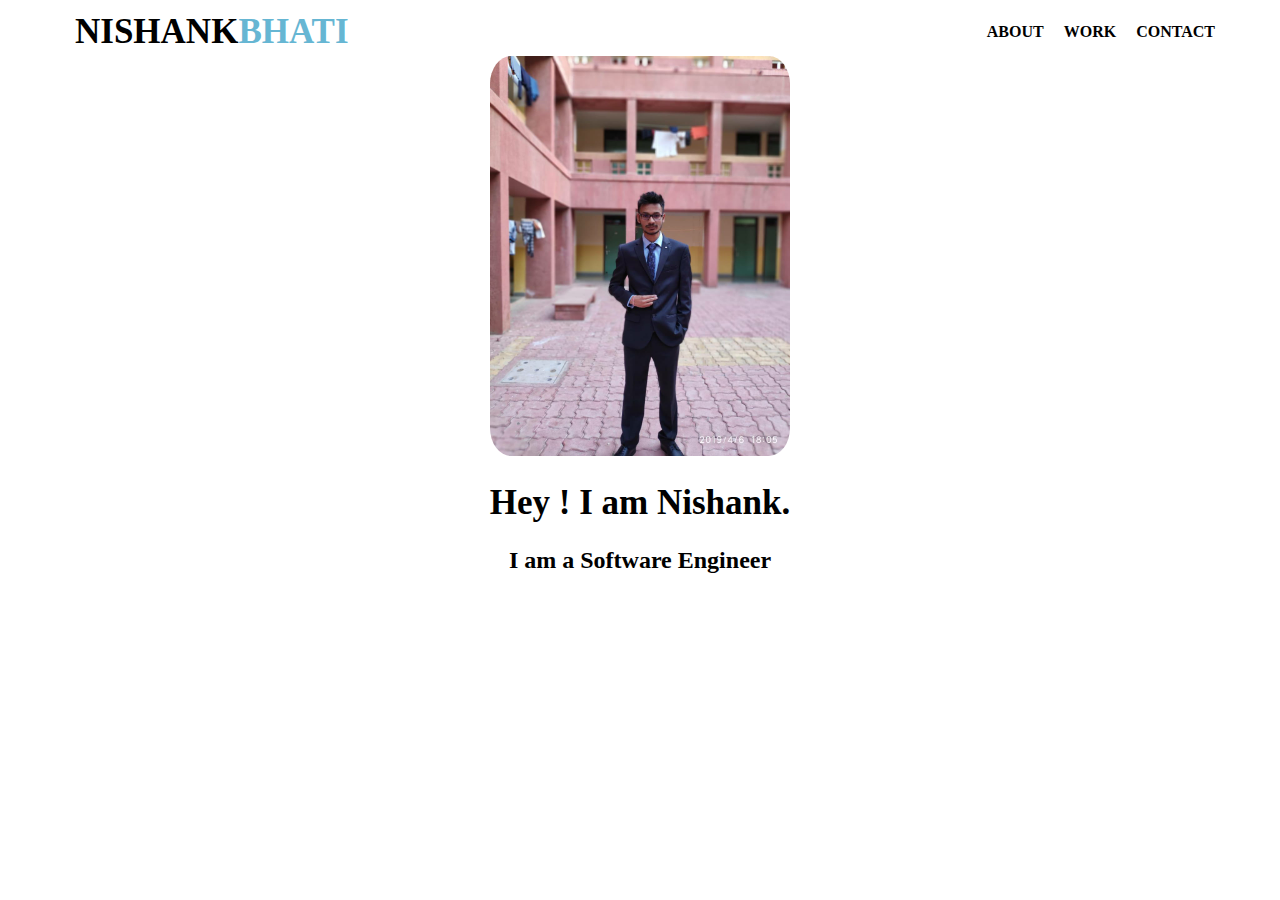
<file: index.html>
<!DOCTYPE html>
<html lang="en">
	<head>
		<meta charset="utf-8">
		<link rel="stylesheet" href="style.css">
		<title>My Landing Page</title>
		</head>
	<body class="upper">
		<nav class="navbar">
			<div class="brand"><b>Nishank</b><span class="sansai"><b>Bhati</b></span>
			</div>
			<ul class="topnav" id= "navbar-toggle">
				<li><a  class="navlink" href="about.html"><b>About</b></a></li>
				<li><a class="navlink" href="work.html"><b>Work</b></a></li>
				<li><a class="navlink" href="contact.html"><b>Contact</b></a></li>
				<li class="dropdownlink"><a onclick="toggleDropdown()" href="javascript:void(0)">&#9776;</a></li>
			
			</ul>
		</nav>
		<header>
			<div class="headershot">
				<img class="headshot" src="WhatsApp%20Image%202020-07-05%20at%203.49.01%20PM.jpeg" alt="profile image">
				<h1>Hey ! I am Nishank.</h1>
				<h2>I am a Software Engineer</h2>
			</div>
		</header>
		
		<script src="https://code.jquery.com/jquery-3.5.1.min.js" integrity="sha256-9/aliU8dGd2tb6OSsuzixeV4y/faTqgFtohetphbbj0=" crossorigin="anonymous"></script>
		<script type="text/javascript" src="main.js"></script>
	</body>
</html>
</file>
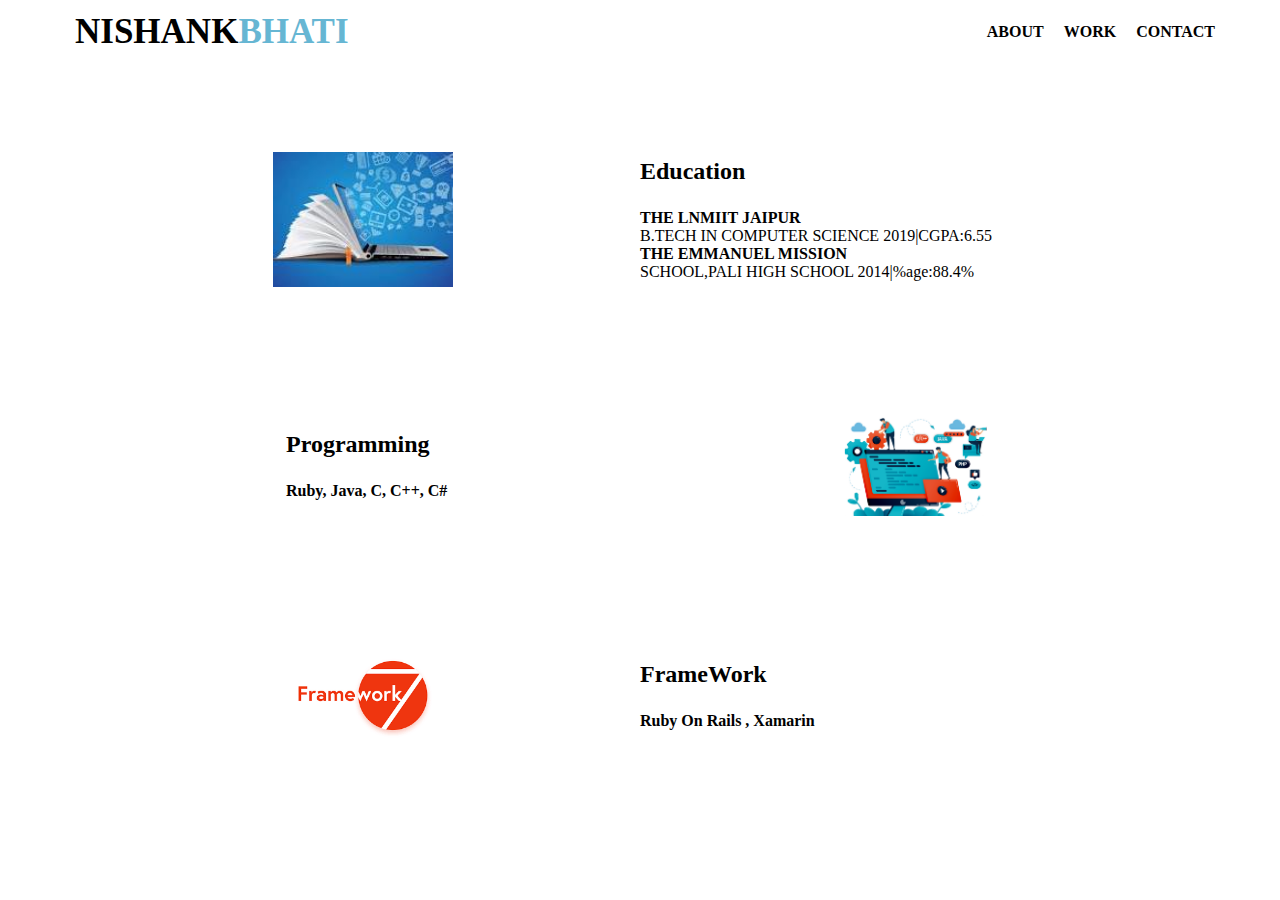
<file: about.html>
<!DOCTYPE html>
<html lang="en">
	<head>
		<meta charset="utf-8">
		<link rel="stylesheet" href="style.css">
		<title>My Landing Page</title>
		</head>
	<body class="upper">
		<nav class="navbar">
			<div class="brand"><b>Nishank</b><span class="sansai"><b>Bhati</b></span>
			</div>
			<ul class="topnav" id= "navbar-toggle">
				<li><a  class="navlink" href="index.html"><b>About</b></a></li>
				<li><a class="navlink" href="work.html"><b>Work</b></a></li>
				<li><a class="navlink" href="contact.html"><b>Contact</b></a></li>
				<li class="dropdownlink"><a onclick="toggleDropdown()" href="javascript:void(0)">&#9776;</a></li>
			
			</ul>
		</nav>
		<section class="services">
			<div class="container">
				<div class="media-object">
					<div class="image-left">
						<img class="icon" src="education.jpeg" alt="education image">
					</div>
					<div class="blurb-left">
						<h3 class="blurb-header">Education</h3>
							<div class="blurb-info">
								<h4 class="oli-left">THE LNMIIT JAIPUR</h4>
								B.TECH IN COMPUTER SCIENCE
								2019|CGPA:6.55
								<h4 class="oli-left">THE EMMANUEL MISSION</h4> SCHOOL,PALI
								HIGH SCHOOL
								2014|%age:88.4%
							</div>	
					</div>
				</div>
				<div class="media-object">
					<div class="image-right">
						<img class="icon" src="Development-Languages-2020.png" alt="program image" style="width: 200px">
					</div>
					<div class="blurb-right">
						<h3 class="blurb-header">Programming</h3>
							<div class="blurb-info">
								<h4 class="oli-left">Ruby, Java, C, C++, C# </h4>
								
							</div>	
					</div>
					</div>
				<div class="media-object">
					<div class="image-left">
						<img class="icon" src="framework.png" alt="framework image">
					</div>
					<div class="blurb-left">
						<h3 class="blurb-header">FrameWork</h3>
							<div class="blurb-info">
								<h4 class="oli-left">Ruby On Rails , Xamarin</h4>
								
								
							</div>
					</div>
						
			</div>
				</div>
		</section>
		</body>
</html>
</file>
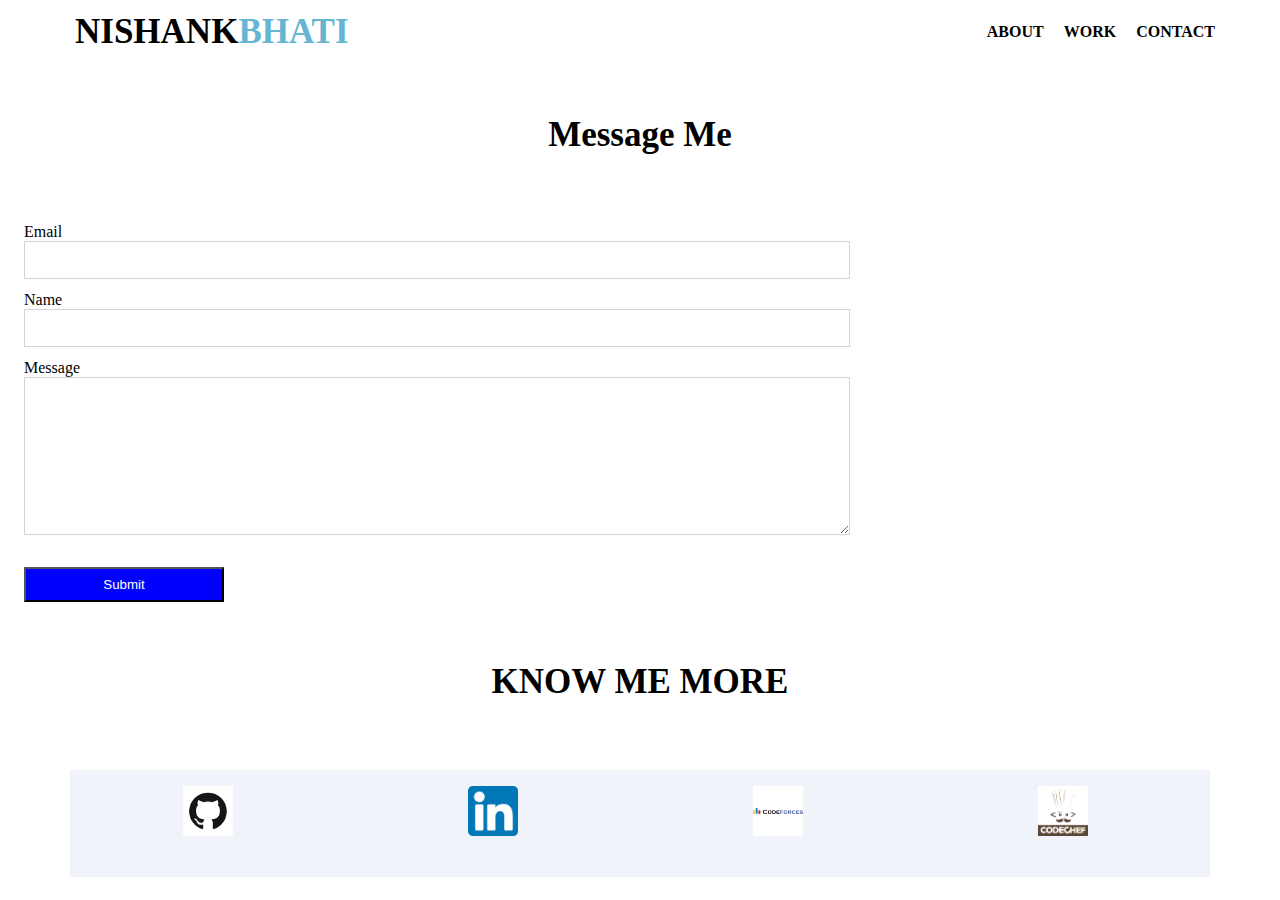
<file: contact.html>
<!DOCTYPE html>
<html lang="en">
	<head>
		<meta charset="utf-8">
		<link rel="stylesheet" href="style.css">
		<link rel="stylesheet" href="contact.css">
		<title>My Landing Page</title>
		</head>
	<body>
		<nav class="navbar">
			<div class="brand"><b>Nishank</b><span class="sansai"><b>Bhati</b></span>
			</div>
			<ul class="topnav" id= "navbar-toggle">
				<li><a  class="navlink" href="about.html"><b>About</b></a></li>
				<li><a class="navlink" href="work.html"><b>Work</b></a></li>
				<li><a class="navlink" href="contact.html"><b>Contact</b></a></li>
				<li class="dropdownlink"><a onclick="toggleDropdown()" href="javascript:void(0)">&#9776;</a></li>
			
			</ul>
		</nav>
		<section class="contact">
			<div class="container">
				<div class="section-header"></div>
				<h1 class="message">Message Me</h1>
			</div>
			<form action=""></form>
			<label for="email">Email</label>
			<div class="form-group">
			<input class="form-control" type="email" id="email">
			</div>
			<label for="name">Name</label>
			<div class="form-group">
			<input class="form-control" type="text" id="name">
			</div>
			<label for="message">Message</label>
			<div class="form-group">
				<textarea class="form-control" name="message" id="message" rows="6"></textarea>
			</div>
			<div class="btn-submit">
			<button class="quote-btn">Submit</button></div>
		</section>
			<section class="portfolio">
			<div class="container">
				<div class="section-header">
					<h1 class="header">KNOW ME MORE</h1>
					
				</div>
				<div class="portfolio-wrapper">
				<div class="portfolio-object">
				<div class="portfolio-box">
					<a href="https://github.com/nishankbhati"><img class="forces" src="github.png"></a>
					</div>
				
				</div>
				<div class="portfolio-object">
				<div class="portfolio-box"><a href="https://www.linkedin.com/in/nishank-bhati-0490124a"><img class="forces" src="linkedIn.png"></a></div>
				</div>
				<div class="portfolio-object">
					<div class="portfolio-box"><a href="https://codeforces.com/profile/master_bat"><img class="forces" src="codeforce.png"></a></div>
				
				</div>
					<div class="portfolio-object">
				<div class="portfolio-box"><a href="codechef.com/users/swmicoder"><img class="chef" src="codechef.png"></a></div>
				</div>
				</div>
				</div>
		</section>
		<script src="https://code.jquery.com/jquery-3.5.1.min.js" integrity="sha256-9/aliU8dGd2tb6OSsuzixeV4y/faTqgFtohetphbbj0=" crossorigin="anonymous"></script>
		<script type="text/javascript" src="main.js"></script>
	</body>
</html>
</file>
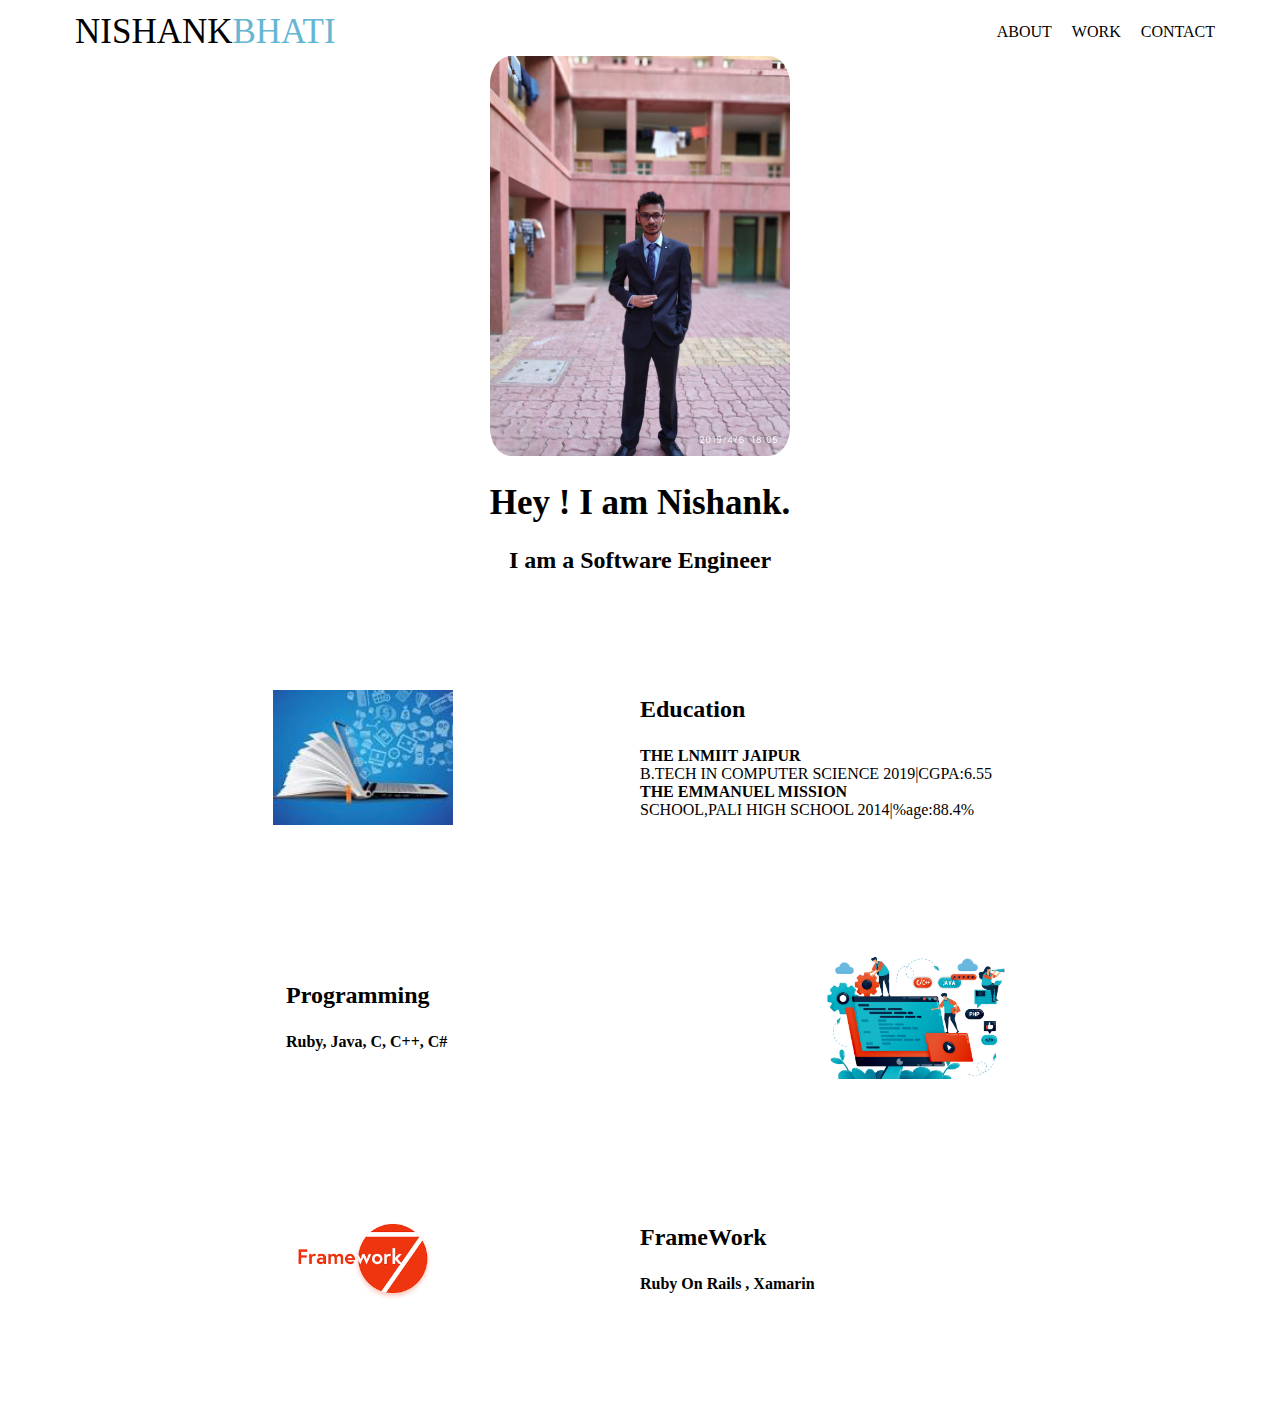
<file: portfolio.html>
<!DOCTYPE html>
<html lang="en">
	<head>
		<meta charset="utf-8">
		<link rel="stylesheet" href="style.css">
		<title>My Landing Page</title>
		</head>
	<body class="upper">
		<nav class="navbar">
			<div class="brand">Nishank<span class="sansai">Bhati</span>
			</div>
			<ul class="topnav" id= "navbar-toggle">
				<li><a  class="navlink" href="portfolio.html">About</a></li>
				<li><a class="navlink" href="work.html">Work</a></li>
				<li><a class="navlink" href="contact.html">Contact</a></li>
				<li class="dropdownlink"><a onclick="toggleDropdown()" href="javascript:void(0)">&#9776;</a></li>
			
			</ul>
		</nav>
		<header>
			<div class="headershot">
				<img class="headshot" src="WhatsApp%20Image%202020-07-05%20at%203.49.01%20PM.jpeg" alt="profile image">
				<h1>Hey ! I am Nishank.</h1>
				<h2>I am a Software Engineer</h2>
			</div>
		</header>
		<section class="services">
			<div class="container">
				<div class="media-object">
					<div class="image-left">
						<img class="icon" src="education.jpeg" alt="education image">
					</div>
					<div class="blurb-left">
						<h3 class="blurb-header">Education</h3>
							<div class="blurb-info">
								<h4 class="oli-left">THE LNMIIT JAIPUR</h4>
								B.TECH IN COMPUTER SCIENCE
								2019|CGPA:6.55
								<h4 class="oli-left">THE EMMANUEL MISSION</h4> SCHOOL,PALI
								HIGH SCHOOL
								2014|%age:88.4%
							</div>	
					</div>
				</div>
				<div class="media-object">
					<div class="image-right">
						<img class="icon" src="Development-Languages-2020.png" alt="program image" style="width: 250px">
					</div>
					<div class="blurb-right">
						<h3 class="blurb-header">Programming</h3>
							<div class="blurb-info">
								<h4 class="oli-left">Ruby, Java, C, C++, C# </h4>
								
							</div>	
					</div>
					</div>
				<div class="media-object">
					<div class="image-left">
						<img class="icon" src="framework.png" alt="framework image">
					</div>
					<div class="blurb-left">
						<h3 class="blurb-header">FrameWork</h3>
							<div class="blurb-info">
								<h4 class="oli-left">Ruby On Rails , Xamarin</h4>
								
								
							</div>
					</div>
						
			</div>
				</div>
		</section>
		
		<script src="https://code.jquery.com/jquery-3.5.1.min.js" integrity="sha256-9/aliU8dGd2tb6OSsuzixeV4y/faTqgFtohetphbbj0=" crossorigin="anonymous"></script>
		<script type="text/javascript" src="main.js"></script>
	</body>
</html>
</file>
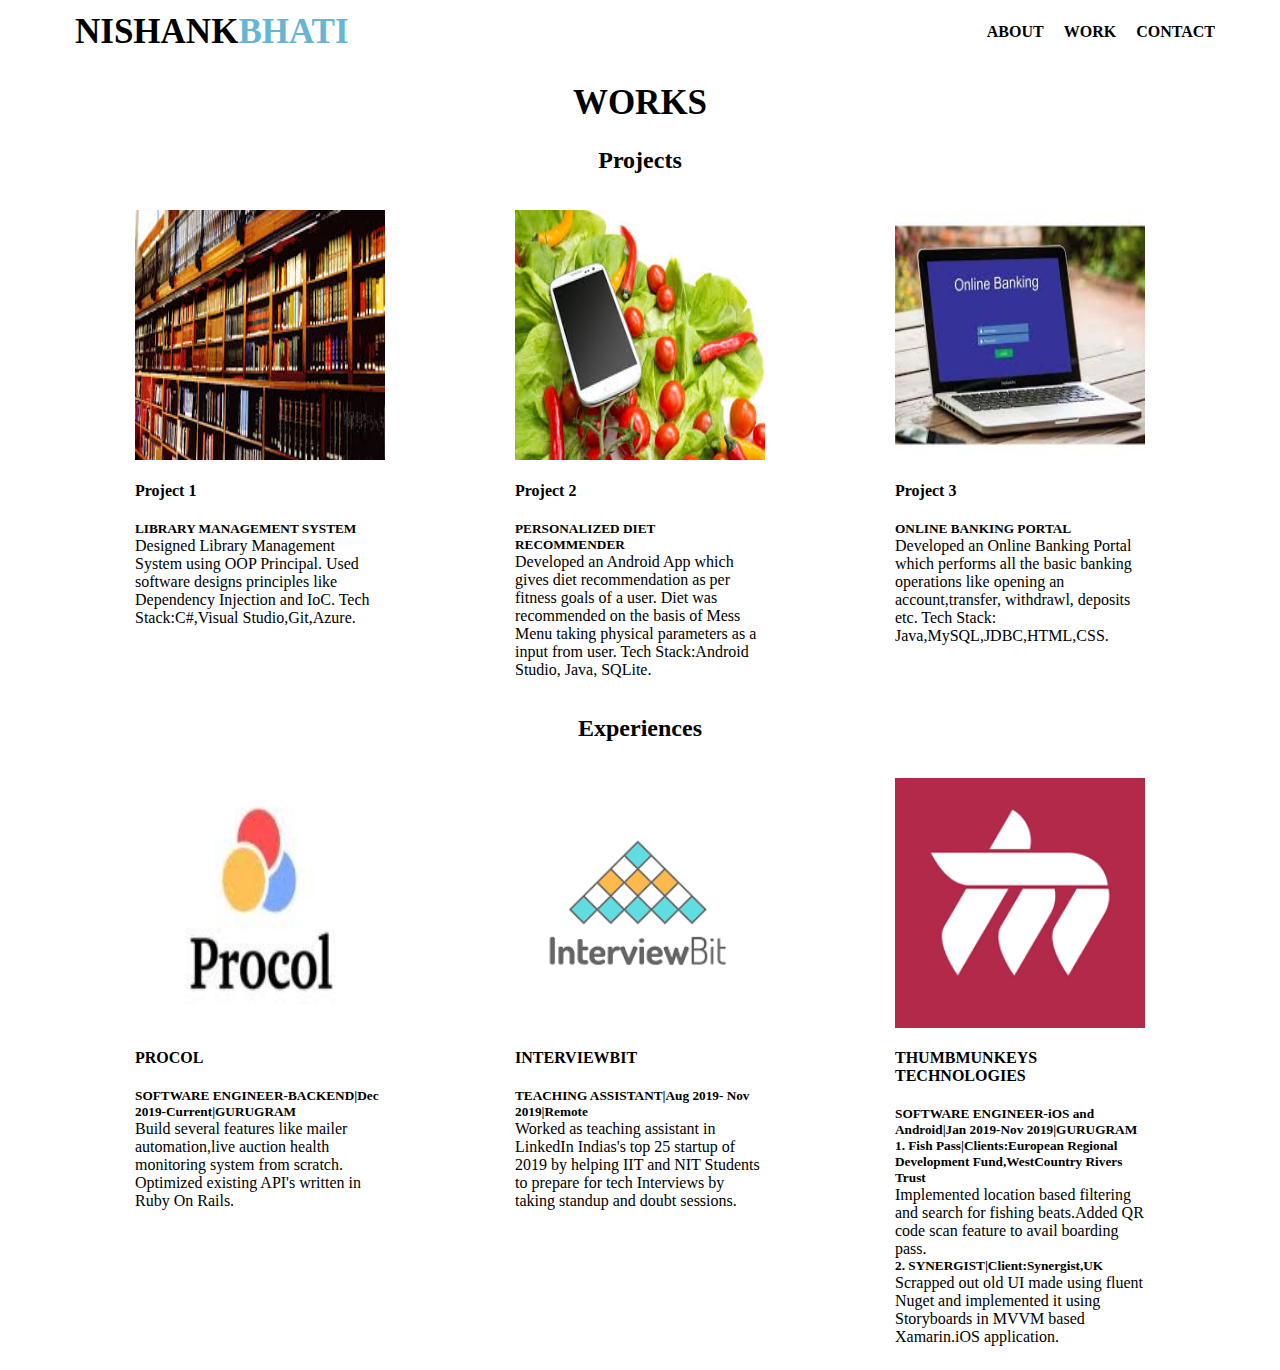
<file: work.html>
<!DOCTYPE html>
<html lang="en">
	<head>
		<meta charset="utf-8">
		<link rel="stylesheet" href="style.css">
		<title>My Landing Page</title>
		</head>
	<body class="spacious">
		<nav class="navbar">
			<div class="brand"><b>Nishank</b><span class="sansai"><b>Bhati</b></span>
			</div>
			<ul class="topnav" id= "navbar-toggle">
				<li><a  class="navlink" href="about.html"><b>About</b></a></li>
				<li><a class="navlink" href="work.html"><b>Work</b></a></li>
				<li><a class="navlink" href="contact.html"><b>Contact</b></a></li>
				<li class="dropdownlink"><a onclick="toggleDropdown()" href="javascript:void(0)">&#9776;</a></li>
			
			</ul>
		</nav>
		<section class="portfolio">
			<div class="container">
				<div class="section-header">
					<h1 class="header">WORKS</h1>
					<h2 class="header">Projects</h2>
				</div>
				<div class="portfolio-wrapper">
				<div class="portfolio-object">
				<div class="portfolio-box">
					<img class="imglib" src="library.jpeg"/>
					</div>
				<h4>Project 1</h4>
					<h5>LIBRARY MANAGEMENT SYSTEM</h5>
				<div class="portfolio-text">
					Designed Library Management System using OOP Principal.
					 Used software designs principles like Dependency Injection and IoC.            
					 Tech Stack:C#,Visual Studio,Git,Azure.
					</div>
				</div>
				<div class="portfolio-object">
				<div class="portfolio-box"><img class="imglib" src="diet.jpeg"/></div>
				<h4>Project 2</h4>
					<h5>PERSONALIZED DIET RECOMMENDER</h5>
					<div class="portfolio-text">
 Developed an Android App which gives diet recommendation as per fitness goals of a user. Diet was recommended on the basis of Mess Menu taking physical parameters as a input from user.
					Tech Stack:Android Studio, Java, SQLite.
					</div>
				</div>
				<div class="portfolio-object">
				<div class="portfolio-box"><img class="imglib" src="banking.jpeg"/></div>
				<h4>Project 3</h4>
					<h5>ONLINE BANKING PORTAL</h5>
				<div class="portfolio-text">
				Developed an Online Banking Portal which performs all the basic banking operations like opening an account,transfer, withdrawl, deposits etc. Tech Stack: Java,MySQL,JDBC,HTML,CSS.
					</div>
				</div>
				</div>
			</div>
	</section>
		<section class="portfolio">
			<div class="container">
				<div class="section-header">
					<h2 class="header">Experiences</h2>
				</div>
				<div class="portfolio-wrapper">
				<div class="portfolio-object">
				<div class="portfolio-box">
					<img class="imglib" src="procol.jpeg"/>
					</div>
				<h4>PROCOL</h4>
					<h5 >SOFTWARE ENGINEER-BACKEND|Dec 2019-Current|GURUGRAM</h5>
				<div class="portfolio-text">
					Build several features like mailer automation,live auction health monitoring system from scratch. Optimized existing API's written in Ruby On Rails. 
					</div>
				</div>
				<div class="portfolio-object">
				<div class="portfolio-box"><img class="imglib" src="interview.png"/></div>
				<h4>INTERVIEWBIT</h4>
					<h5>TEACHING ASSISTANT|Aug 2019- Nov 2019|Remote</h5>
					<div class="portfolio-text">
						Worked as teaching assistant in LinkedIn Indias's top 25 startup of 2019 by helping IIT and NIT Students to prepare for tech Interviews by taking standup and doubt sessions. 
					</div>
				</div>
				<div class="portfolio-object">
				<div class="portfolio-box"><img class="imglib" src="thumbmunkeys.png"/></div>
				<h4>THUMBMUNKEYS TECHNOLOGIES</h4>
					<h5>SOFTWARE ENGINEER-iOS and Android|Jan 2019-Nov 2019|GURUGRAM</h5>
				<div class="portfolio-text">
				<h5>1. Fish Pass|Clients:European Regional Development Fund,WestCountry Rivers Trust</h5>
					Implemented location based filtering and search for fishing beats.Added QR code scan feature to avail boarding pass.
					<h5>2. SYNERGIST|Client:Synergist,UK</h5>
					Scrapped out old UI made using fluent Nuget and implemented it using Storyboards in MVVM based Xamarin.iOS application.
					</div>
				</div>
				</div>
			</div>
	</section>
		<script src="https://code.jquery.com/jquery-3.5.1.min.js" integrity="sha256-9/aliU8dGd2tb6OSsuzixeV4y/faTqgFtohetphbbj0=" crossorigin="anonymous"></script>
		<script type="text/javascript" src="main.js"></script>
	</body>
</html>
</file>
<file: style.css>
html.body {
	font-family: "Helvetica Neue, Helvetica, Arial, sans-serif";
	font-style: normal;
	font-variant: normal;
	font-weight: 400 ;
	line-height: 20px;
	font-size: 1rem ;
	color: #303137;
	margin: 0;
	}

body{
    background-image: url("");
	background-position: center;
  background-repeat: no-repeat;
  background-size: cover;
	
}
h1 {
	line-height: 3rem;
	text-align: center;
	margin-bottom: 0;
	font-size: 35px;
}
.navbar, .container {
	max-width: 1140px;
	width: 100%;
	margin: 0 auto;	
}
.navbar {
	display: flex;
	justify-content: space-between;
	padding-left: 10px;
}
.sansai {
	color: #66B6D3;
}

.brand, .navlink {
	text-transform: uppercase;
	color: black;
	line-height: 3rem;
}
.brand {
	font-size: 35px;
}
.topnav .navlink, a {
	text-decoration: none;
	padding-left: 20px;
}
.topnav {
	display: flex;
	margin: 0;
	padding: 0;
	list-style: none;
}
.dropdownlink {
	display: none;
}
header 
{
	display: flex;
	justify-content: center;
}
.headershot {
	display: flex;
	flex-direction: column;
	text-align: center;
	
}
.headshot {
	border-radius: 7%;
	max-width: 400px;
	max-height: 400px;
	width: 100%;
}
.services {
	padding: 2rem 1rem; 
	background-color: ;
}
.contact {
	padding: 2rem 1rem; 
}
.media-object {
	display: flex;
	align-items: center;
	padding: 4rem 1rem;
}
.image-left, .image-right {
	flex: 1;
	display: flex;
	justify-content: center;
	}
.image-left, .blurb-right {
	order: 1;
}
.blurb-left, .blurb-right {
	flex: 1;
}
.image-right, .blurb-left {
	order: 2;
}
.image-right {
	margin-right: 70px;
}
.blurb-right {
	margin-left: 200px;
}
.blurb-header {
	font-size: 24px;
	margin-top: 0;
}
.oli-left {
	margin: 0;
}
.icon {
	width: 180px;
}
.section-header {
	text-align: center;
	padding: 0 6rem;
}
.portfolio-wrapper
{
	display: flex;	
	flex-wrap: wrap;
	justify-content: space-around;
}
.portfolio-object {
	max-width: 250px;
	margin: 1rem 0;
}
.portfolio-box {
	width: 250px;
	height: 250px;
	transition: .2s ease-in-out;
}
.portfolio-box:hover
{
	cursor: pointer;
	transform: scale(1.1);
}
.blurb-info {
	font-size: 16px;
}
.imglib {
	width: 250px;
	height: 250px;
}
h5 {
	margin: 0;
}
form label {
	font-size: 14px;
}
.form-group {
	margin-bottom: .75rem;
}
.form-control {
	max-width: 800px;
	width: 100%;
	background-color: #ffffff;
	color: #292b2c;
	border: 1px solid #ced4da;
	padding: .375rem .75rem;
	font-size: 1rem;
	line-height: 1.5;
	background-clip: padding-box;
	display: block;
}
.btn-submit {
	margin-top: 2rem;
}
.quote-btn {
	width: 200px;
	height: 35px;
	background-color: blue;
	color: white;
}
@media (max-width: 768px) {
	ul.topnav li a.navlink {
		display: none;
	}
	ul.topnav li.dropdownlink {
		display: block;
		position: absolute;
		top: 15px;
		right: 20px;;
	}
	ul.topnav.responsive li.dropdownlink {
		position: absolute;
		top: 15px;
		right: 20px;
		
	} 
	ul.topnav.responsive {
		flex-direction: column;
		text-align: right;
	}
	ul.topnav.responsive li {
		position: relative;
		top: 30px;
		right: 30px;
	}
	ul.topnav.responsive li a.navlink {
		display: block;
		line-height: 2;
	}
	.media-object {
		flex-direction: column;
		text-align: center;
	}
	.image-right, image-left {
		order: 1;
	}
	.blurb-left, .blurb-right {
	order: 2;	
		padding-top: 2rem;
	}
	.form-group {
		display: flex;
	}
	.btn-submit {
		text-align: center;
	}
}
</file>
<file: contact.css>
@import url(https://weloveiconfonts.com/api/?family=brandico);

.chef, .forces {
	width: 50px;
	height: 50px;
}
h1 {
	line-height: 3rem;
	margin-bottom: 4rem;
	font-size: 35px;
}
.portfolio-object {
	max-width: 100px;
	margin: 1rem 0;
}
.portfolio-box {
	height: 75px;
}
.portfolio-wrapper {
	max-width: inherit;
	background-color: #F1F3Fa;
}
@media (max-width: 768px) {
	.portfolio-wrapper {
		justify-content: center;
	}
}
</file>
